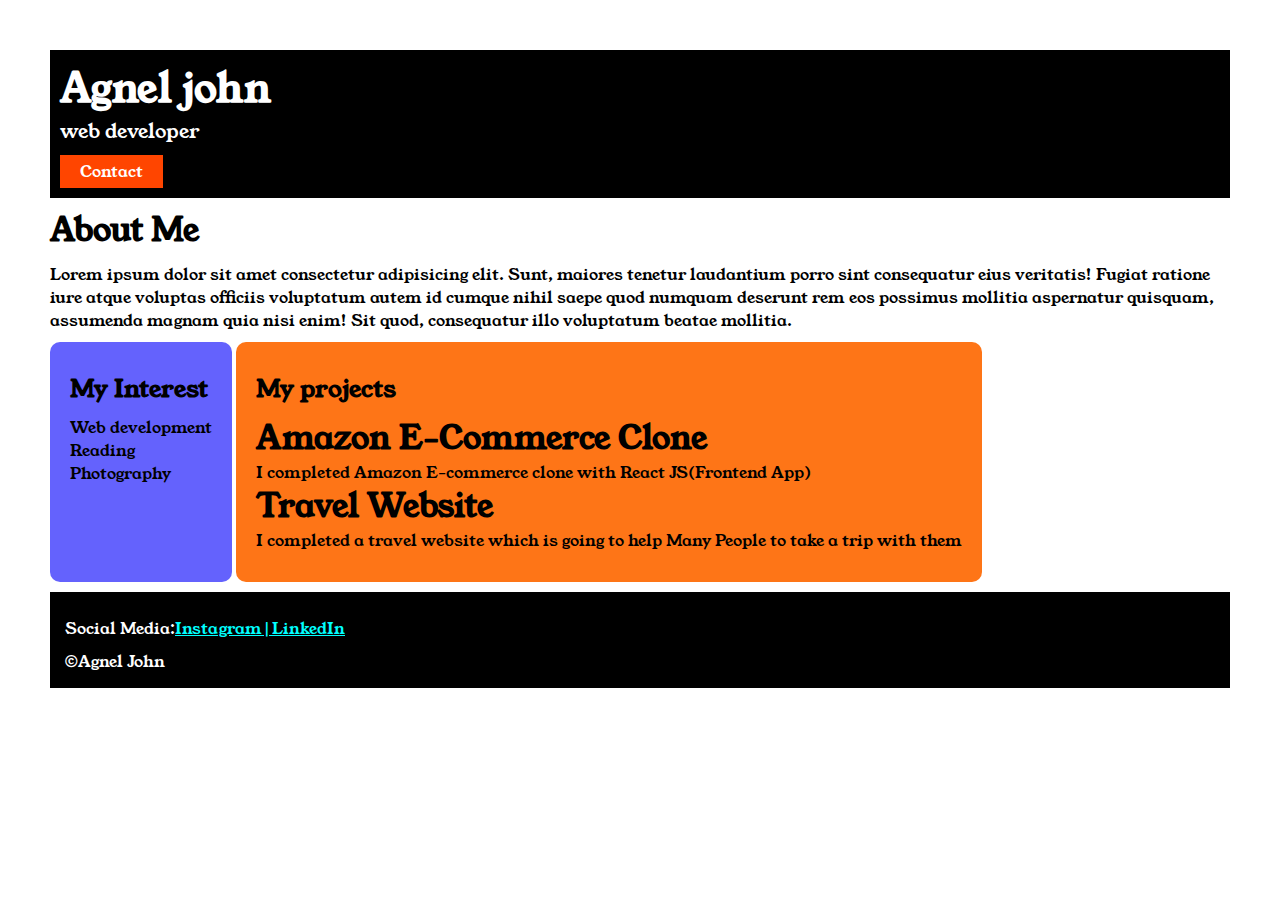
<file: index.html>
<!DOCTYPE html>
<html lang="en">

<head>
    <meta charset="UTF-8">
    <meta name="viewport" content="width=device-width, initial-scale=1.0">
    <title>Portfolio</title>
    <link rel="stylesheet" href="style.css">
    <link rel="preconnect" href="https://fonts.googleapis.com">
    <link rel="preconnect" href="https://fonts.gstatic.com" crossorigin>
    <link href="https://fonts.googleapis.com/css2?family=Young+Serif&display=swap" rel="stylesheet">
</head>

<body>
    <div class="container">
        <div class="section1">
            <h1 class="section1__name">Agnel john</h1>
            <p class="section1__role">web developer</p>
            <a class="section1__contact" href="contact.html">Contact</a>
        </div>
        <div class="section2">
            <h1 class="section2__title">About Me</h1>
            <p class="section2__desc">Lorem ipsum dolor sit amet consectetur adipisicing elit. Sunt, maiores tenetur
                laudantium porro sint consequatur
                eius
                veritatis! Fugiat ratione iure atque voluptas officiis voluptatum autem id cumque nihil saepe quod
                numquam
                deserunt
                rem eos possimus mollitia aspernatur quisquam, assumenda magnam quia nisi enim! Sit quod, consequatur
                illo
                voluptatum beatae mollitia.</p>
        </div>
        <div class="section3">
            <h2 class="section3__title">My Interest</h2>
            <ul class="section3__desc">
                <li>Web development</li>
                <li>Reading</li>
                <li>Photography</li>
            </ul>
        </div>
        <div class="section4">
            <h2 class="section4__title">My projects</h2>
            <ul class="section4__desc">
                <li>
                    <h1>Amazon E-Commerce Clone</h1>
                </li>
                <p>I completed Amazon E-commerce clone with React JS(Frontend App)</p>

                <li>
                    <h1>Travel Website</h1>
                </li>
                <p>I completed a travel website which is going to help Many People to take a trip with them</p>
            </ul>
        </div>
        <div class="section5">
            <p class="section5__title">Social Media:<a href="https://www.instagram.com/theagneljohn/">Instagram|</a><a
                    href="https://www.linkedin.com/in/theagneljohn/">LinkedIn</a></p>
            <p class="section5__desc"> &copy;Agnel John</p>
        </div>

    </div>

</body>

</html>
</file>
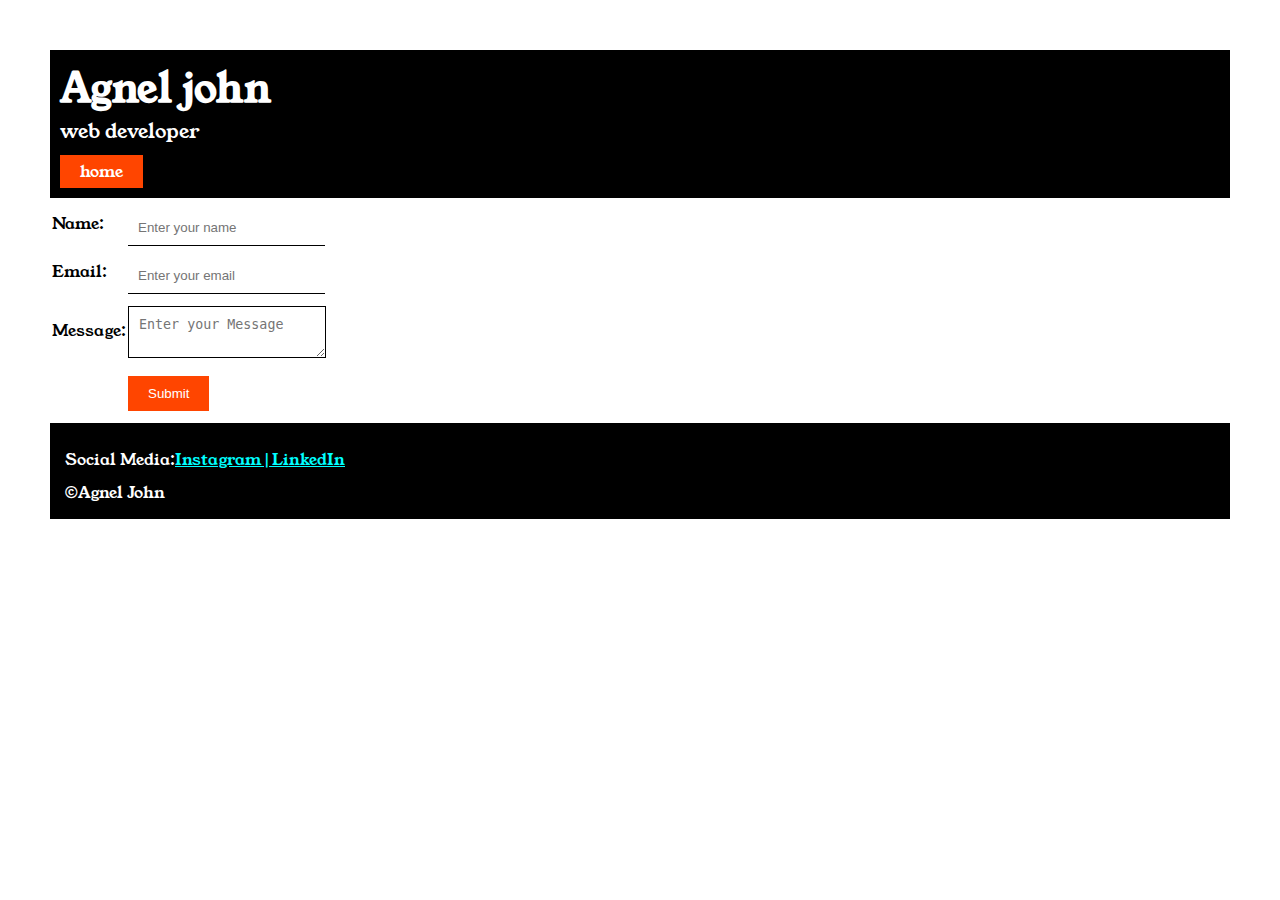
<file: contact.html>
<!DOCTYPE html>
<html lang="en">

<head>
    <meta charset="UTF-8">
    <meta name="viewport" content="width=device-width, initial-scale=1.0">
    <title>contact</title>
    <link rel="stylesheet" href="style.css">
    <link rel="preconnect" href="https://fonts.googleapis.com">
    <link rel="preconnect" href="https://fonts.gstatic.com" crossorigin>
    <link href="https://fonts.googleapis.com/css2?family=Young+Serif&display=swap" rel="stylesheet">

</head>

<body>
    <div class="section1">
        <h1 class="section1__name">Agnel john</h1>
        <p class="section1__role">web developer</p>
        <a class="section1__contact" href="index.html">home</a>
    </div>

    <table>
        <form class="contactform">
            <tr>
                <td>Name:</td>
                <td><input class="contactform__input" type="text" placeholder="Enter your name"></td>
            </tr>
            <tr>
                <td>Email:</td>
                <td><input class="contactform__input" type="email" placeholder="Enter your email"></td>
            </tr>
            <tr>
                <td>Message:</td>
                <td><textarea class="contactform__textarea" placeholder="Enter your Message"></textarea></td>
            </tr>
            <tr>
                <td></td>
                <td><input class="contactform__submit" type="submit"></td>
            </tr>
        </form>
    </table>
    <div class="section5">
        <p class="section5__title">Social Media:<a href="https://www.instagram.com/theagneljohn/">Instagram|</a><a
                href="https://www.linkedin.com/in/theagneljohn/">LinkedIn</a></p>
        <p class="section5__desc"> &copy;Agnel John</p>
    </div>

</body>

</html>
</file>
<file: style.css>
* {
    padding: 0;
    margin: 0;

}


body {
    font-family: 'Young Serif', serif;
    padding: 50px;
}

.section1 {
    background-color: black;
    color: white;
    padding: 10px;
}

.section1__contact {
    background-color: orangered;
    color: white;
    text-decoration: none;
    padding-left: 20px;
    padding-right: 20px;
    padding-bottom: 5px;
    padding-top: 5px;
    display: inline-block;
    margin-top: 10px;
}

.section1__name {
    font-size: 40px;
}

.section1__role {
    font-size: 20px;
}

.section1__title,
.section2__title,
.section3__title,
.section4__title,
.section5__title {
    margin-top: 10px;
}

.section2__desc,
.section3__desc,
.section4__desc,
.section5__desc {
    margin-top: 10px;
}

.section4__desc,
.section3__desc {
    list-style: none;
}

.section5__title a {
    color: aqua;
}

.section5 {
    background-color: black;
    color: white;
    padding: 15px;
    margin-top: 10px;
}

.section3 {
    background-color: #6462FD;
    color: black;
    padding: 20px;
    display: inline-block;
    height: 200px;
    border-radius: 10px;
    margin-top: 10px;
    vertical-align: top;
}

.section4 {
    background-color: #FE7517;
    color: black;
    display: inline-block;
    height: 200px;
    border-radius: 10px;
    padding: 20px;
    vertical-align: top;
    margin-top: 10px;
}

.contactform,
.contactform__input,
.contactform__textarea,
.contactform__submit {
    margin-top: 10px;
}

.contactform__input {
    border: none;
    border-bottom: solid black 1px;
    padding: 10px;
}

.contactform__textarea {
    border: none;
    border: solid black 1px;
    padding: 10px
}

.contactform__submit {
    background-color: orangered;
    color: white;
    padding-left: 20px;
    padding-right: 20px;
    padding-top: 10px;
    padding-bottom: 10px;
    border: none
}
</file>
